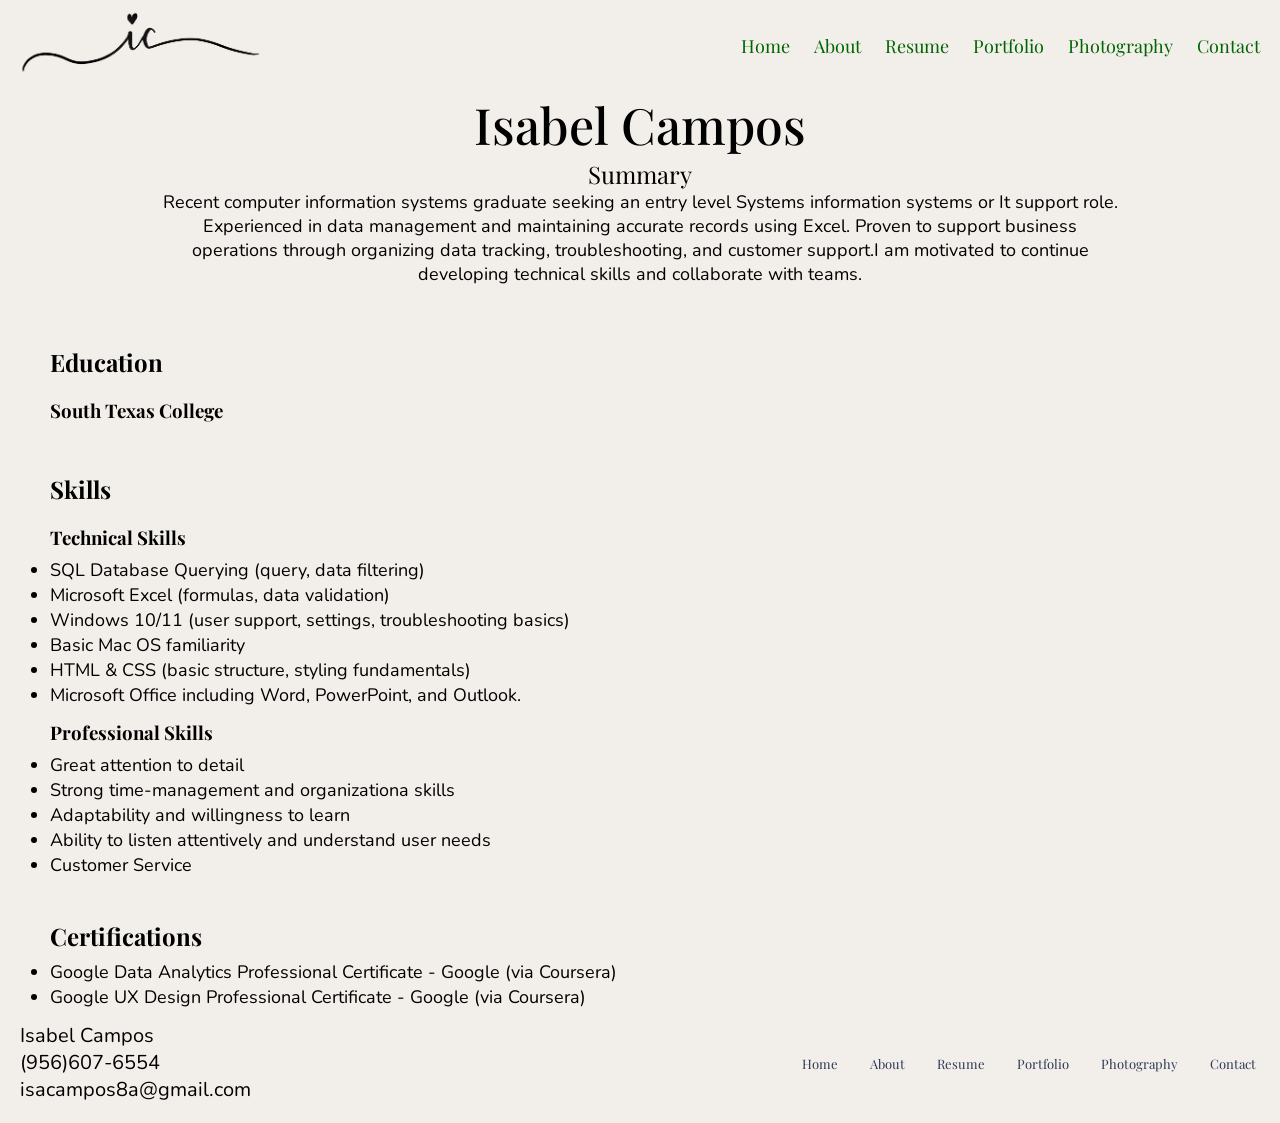
<file: resume.html>
<!DOCTYPE html>
<html lang="en">
<head>
    <meta charset="UTF-8">
    <meta name="viewport" content="width=device-width, initial-scale=1.0">
    <link rel="stylesheet" href="style.css"/>
    <title>My Resume</title>
</head>
<body>
    <div class="nav">
        <img src="images/Logo.PNG" >
        <nav class="topnav">
            <a href="index.html">Home</a>
            <a href="about.html">About</a>
            <a class="active" href="resume.html">Resume</a>
            <a href="#portfolio">Portfolio</a>
            <a href="photography.html">Photography</a>
            <a href="#contact">Contact</a>
        </nav>
    </div>


    <h1 class="res_name">Isabel Campos</h1>

    <div class="summary" >
        <h2 class="sum"> Summary</h2>
        <p class="paragraph">Recent computer information systems 
            graduate seeking an entry level Systems information 
            systems or It support role. Experienced in data 
            management and maintaining accurate records using 
            Excel. Proven to support business operations through 
            organizing data tracking, troubleshooting, and customer 
            support.I am motivated to continue developing technical 
            skills and collaborate with teams.
        </p>
    </div>
    <div class="edu_skills">
        <h2 class="education">Education</h2>
            <h3>South Texas College</h3>

        <h2 class="skills">Skills</h2>
            <h3>Technical Skills</h3>
                <ul>
                    <li>SQL Database Querying (query, data filtering)</li>
                    <li>Microsoft Excel (formulas, data validation)</li>
                    <li>Windows 10/11 (user support, settings, troubleshooting basics)</li>
                    <li>Basic Mac OS familiarity</li>
                    <li>HTML & CSS (basic structure, styling fundamentals)</li>
                    <li>Microsoft Office including Word, PowerPoint, and Outlook.</li>
                </ul>

            <h3>Professional Skills</h3>
                <ul>
                    <li>Great attention to detail</li>
                    <li>Strong time-management and organizationa skills</li>
                    <li>Adaptability and willingness to learn</li>
                    <li>Ability to listen attentively and understand user needs</li>
                    <li>Customer Service</li>
                </ul>

        <h2 class="Certifications">Certifications</h2>
            <ul>
                <li>Google Data Analytics Professional Certificate - Google (via Coursera)</li>
                <li>Google UX Design Professional Certificate - Google (via Coursera)</li>
            </ul>
    </div>
</body>

<footer>
    <p class="contact-info">
        Isabel Campos<br>
        (956)607-6554<br>
        isacampos8a@gmail.com
    </p>
    <nav class="botnav">
        <a href="index.html">Home</a>
        <a href="about.html">About</a>
        <a href="resume.html">Resume</a>
        <a href="#portfolio">Portfolio</a>
        <a class="active" href="photography.html"> Photography</a>
        <a href="#contact">Contact</a>
    </nav>
</footer>

</html>
</file>
<file: style.css>
@import url('https://fonts.googleapis.com/css2?family=Carrois+Gothic+SC&family=Montserrat:ital,wght@0,100..900;1,100..900&family=Nunito:ital,wght@0,200..1000;1,200..1000&family=Playfair+Display:ital,wght@0,400..900;1,400..900&display=swap');


/*fonts for headers*/
.playfair-display-header {
  font-family: "Playfair Display", serif;
  font-optical-sizing: auto;
  font-weight: 400;
  font-style: normal;
}
/*fonts for nav*/
.carrois-gothic-sc-regular {
  font-family: "Carrois Gothic SC", sans-serif;
  font-weight: 400;
  font-style: normal;
}

.carrois-gothic-regular {
  font-family: "Carrois Gothic", sans-serif;
  font-weight: 400;
  font-style: normal;

}


.nunito{
  font-family: "Nunito", sans-serif;
  font-optical-sizing: auto;
  font-weight: 400;
  font-style: normal;
}


/* Body Style*/

Body {
    background-color: #f2eee9;
}

h1 {
    font-family: "Playfair Display", serif;
    font-size: 50px;
    font-weight: 400;
    position: relative;
}

h2 {
    font-family: "Playfair Display", serif;
    font-weight: 400;
    position: relative;
    text-align: center;
}

h3 {
    font-family: "Playfair Display", serif;
    position: relative;
    text-align: center
}

p {
    font-family: "Nunito", sans-serif;
    font-size: 20px;
}


/*Navigation Menu*/

.nav {
    font-family: "Playfair Display", serif;
    font-size: Large;
    display: flex;
    flex-direction: row;
    padding: 10px;
    align-items: center;
    justify-content: space-between;
    background-color: #f2eee9;
    margin-bottom: 0%;

}

img {
    width: 20%;
    position: relative;
}

.topnav{
    float: right;
}

.topnav a {
    text-align: center;
    color: darkgreen;
    font-size: Large;
    padding: 10px;
    text-decoration: none;
    font-family: "Playfair Display", serif;

}

.topnav :hover {
    color: #e85234
}

/*HOME PAGE*/


.name {

    /*Text position*/
    display: flex;
    flex-direction: column;
    justify-content: flex-start;
    padding-top: 160px; /* adjust this value */    
    align-items: center;

    


    /*text style*/
    color: #e8b95b;
    font-style: oblique;
    margin: 0;

    /*Background image*/
    background-image: url('images/P1010334.JPG');
    background-size: cover;
    background-position: center;
    background-color: rgba(0, 0, 0, 0.3);
    background-blend-mode: darken;
    height: 450px;
    
}

.first{
    font-family: "Carrois Gothic SC", sans-serif ;
    font-weight: 100 ;
    font-size: 150px;
    text-align: center;
    letter-spacing: 0.05rem;
    margin-left: 200px;


}

.last{
    font-family: "Playfair Display", serif;
    font-weight:100 ;
    font-size: 150px;
    text-align: center;
    margin-top: -0.5rem;
    line-height: 2px;
    display: flex;

}

.home_page {
    display: flex;
    flex-direction: column;
}

.home_int {
    display: flex;
    flex-direction: row;
    align-items: center;
    justify-content: center;
}

.text_container {
    display: flex;
    flex-direction: column;
    position: relative;
    align-items: center;
    justify-content: center;

}

.welcome {
    font-size: 50px;
    margin-top: 50px;

}

.home_int img {

    width: 30%;
    border-radius: 100%;
    margin-top: 50px;
    margin-left: 100px;


}

.home_para {
    display: block;
    width: 60%;
    margin-top: 100px;
    margin-bottom: 50px;
    margin-left: 50px; /* This pushes it to the right */
    margin-right: 50px; /* Keeps a little gap from the right edge */
}

.highlight{
    font-family: "Playfair Display", serif;
    font-weight: 500;
    color:#e8b95b
    
}

.desc {
    font-family: "Playfair Display", serif;
    font-weight: 500;
    color: darkgreen
}

.home_page a {

    font-family: "Nunito", sans-serif;    
    color: darkgreen;
    font-size: 25px;
    font-weight: bold;
    padding: 10px;
    text-decoration: none;    
}

.meet_isa :hover {
    color: #e85234

}



/*ABOUT PAGE*/
.about {
    display: flex;
    position: sticky;
    align-items: center;     /* Centers vertically */
    flex-direction: column;
    text-align: center;

}

/*------------ABOUT-------------*/


.about img {
    position:relative;
    width: 25%;
    border-radius: 20%;
    margin-top: 10px;


}

.about span{
    font-family: "Playfair Display", serif;
    font-size: 50px;
    position: relative;
    text-align: center;


}

.intro  {

    font-family: "Nunito", sans-serif;
    font-size: 20px;
    position: relative;
    margin-bottom: 10px;

    width: 75%;
    display: flex;
    align-items: center;

}

/*------------HOBBIES-------------*/

.hobbies h1{
    text-align: center;
}

.hobbies {
    margin-top: 50px;
}

.hobby_imgs {
    
    display: flex;
    justify-content: center; /* Centers items horizontally */
    align-items: center;     /* Centers items vertically if they have different heights */
    flex-wrap: wrap;        /* Ensures images wrap to the next line on smaller screens */
    gap: 20px;               /* Adds space between the images */
    margin: 0 auto;

}

.hobby_imgs h2 {
    margin-top: 50px;
}

.hobby_imgs img{

    margin: 20px;
    margin-bottom: 100px;
    border-radius: 20%;
    width: 300px; /* Or whatever size you prefer */
    aspect-ratio: 1 / 1; 
    object-fit: cover;
    border-radius: 30px; /* Optional: keeps your current rounded look */

    align-items: center;
    justify-content: center;
    
}

/*------------WHY-------------*/

.why {
    display: flex;
    flex-direction: row;

    background-color: rgb(2, 52, 2);
    color: #f2eee9;
}

.why h1{
    position: relative;
    font-size: 75px;
    text-align: right;
    margin: 100px;    

}

.why p {
    width: 60%;
    text-align: center;
    justify-content: center;
    margin: 100px;
}



/*------------HOW-------------*/

.how h1 {
    font-size: 75px;
    margin-top: 100px;
    margin-left: 100px;

}

/* RESUME PAGE */
.summary {
    display: flex;
    align-items: center;     /* Centers vertically */
    flex-direction: column;
    text-align: center;

}

.res_name {
    font-family: "Playfair Display", serif;
    font-weight: 500;
    font-size: 50px;
    position: relative;
    text-align: center;

}


.edu_skills h2{
    font-weight: bold;
    text-align: left;
    margin-left: 50px;
    margin-top: 50px;
}

.edu_skills h3 {
    text-align: left;
    margin-left: 50px;
    margin-top: 20px

}

li{
    font-family: "Nunito", sans-serif;    
    font-size: 18px;
    margin-top: 15px;
    position:sticky;
    margin-left: 50px;
    line-height: 10px;
    text-align: left;
}

.paragraph {
    font-family: "Nunito", sans-serif;    
    font-size: 18px;
    position:sticky;
    margin-bottom: 10px;

    width: 75%;
    display: flex;
    justify-content: center;
    align-items: center;
     
}

/* PHOTOGRAPHY PAGE*/
* {
    margin: 0;
    padding: 0;

}

.container img {
    width:100%;
    padding: 5px;


}

.container {
    display: flex;
    flex-direction: row;
    justify-content: space-between;
    align-items: top;
}

.column {
    display: flex;
    flex-direction: column;
    flex-direction: 5px;
    padding: 5px;

}

/* FOOTER */

footer {
    font-family: "Playfair Display", serif;
    font-size: 15px;
    display: flex;
    flex-direction: row;
    padding: 10px;
    align-items: center;
    justify-content: space-between;


}

.contact-info {
    margin: 10px;
    align-items: left;
    text-align: left;
    
}

.botnav a {

    text-align: center;
    color: #2F3A56;
    font-size: small;
    padding: 14px;
    text-decoration: none;
    font-family: "Playfair Display", serif;

}

.botnav :hover {
    color: #e85234
}
</file>
